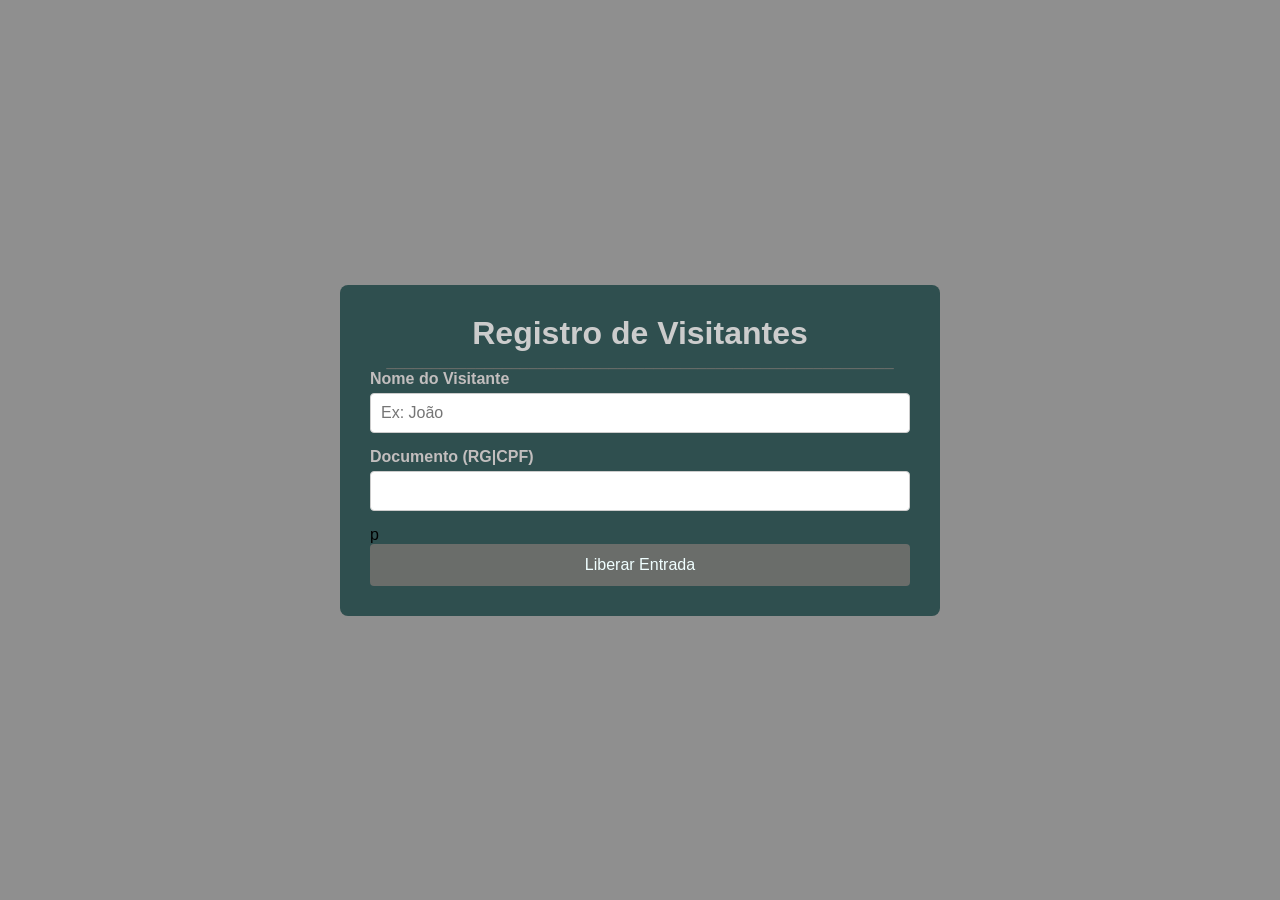
<file: templates/index.html>
<!DOCTYPE html>
<html lang="pt-br">
<head>
    <meta charset="UTF-8">
    <meta name="viewport" content="width=device-width, initial-scale=1.0">
    <title>Gestão de portaria</title> 
    <link rel="stylesheet" href="/static/style.css">

</head>

<body>
    <div class="container">
        <h1>Registro de Visitantes</h1>
        <p>_________________________________________________________</p>
        <form action="/" method="post">
            <label for="nome">Nome do Visitante</label>
            <input type="text" name="nome" id="nome" placeholder="Ex: João" required>

            <label for="documento">Documento (RG|CPF)</label>
            <input type="text" name="documento" id="documento">p

            <button type="submit">Liberar Entrada</button>
        </form>
    </div>
    
</body>
</html>
</file>
<file: static/style.css>
/* Reseta as margens padrão do navegador */
* {
    margin: 0;
    padding: 0;
    box-sizing: border-box;
}
/* Estilo do fundo da página */
body{
    font-family: Arial, Helvetica, sans-serif;
    background-color:rgb(143, 143, 143);
    display: flex;
    justify-content: center;
    align-items: center;
    height: 100vh;

}
/* Estilo da caixa principal do formulário */
.container{
    background-color: darkslategray;
    padding: 30px;
    border-radius: 8px;
    box-shadow: 0px 4px 8px rgba (0,0,0,0.1);
    width: 600px;
}

.container h1{
    text-align: center;
    flex-direction: column;
    color: #ccc;
}
.container p{
    color: #6a6d6a;
    text-align: center;
    border-radius: 8px;
}
.container form{
    display: flex;
    flex-direction: column;
}

.container label{
    margin-bottom: 5px;
    font-weight: bold;
    color: rgb(194, 190, 190);
}

.container input{
    padding: 10px;
    margin-bottom: 15px;
    border: 1px solid #ccc;
    border-radius: 4px;
    font-size: 16px;
}

.container button{
    padding: 12px;
    background-color: #6a6d6a;
    color:azure;
    border: none;
    border-radius: 4px;
    font-size: 16px;
    cursor: pointer;
}
.container button:hover{
    background-color:darkslategray;

}
</file>
